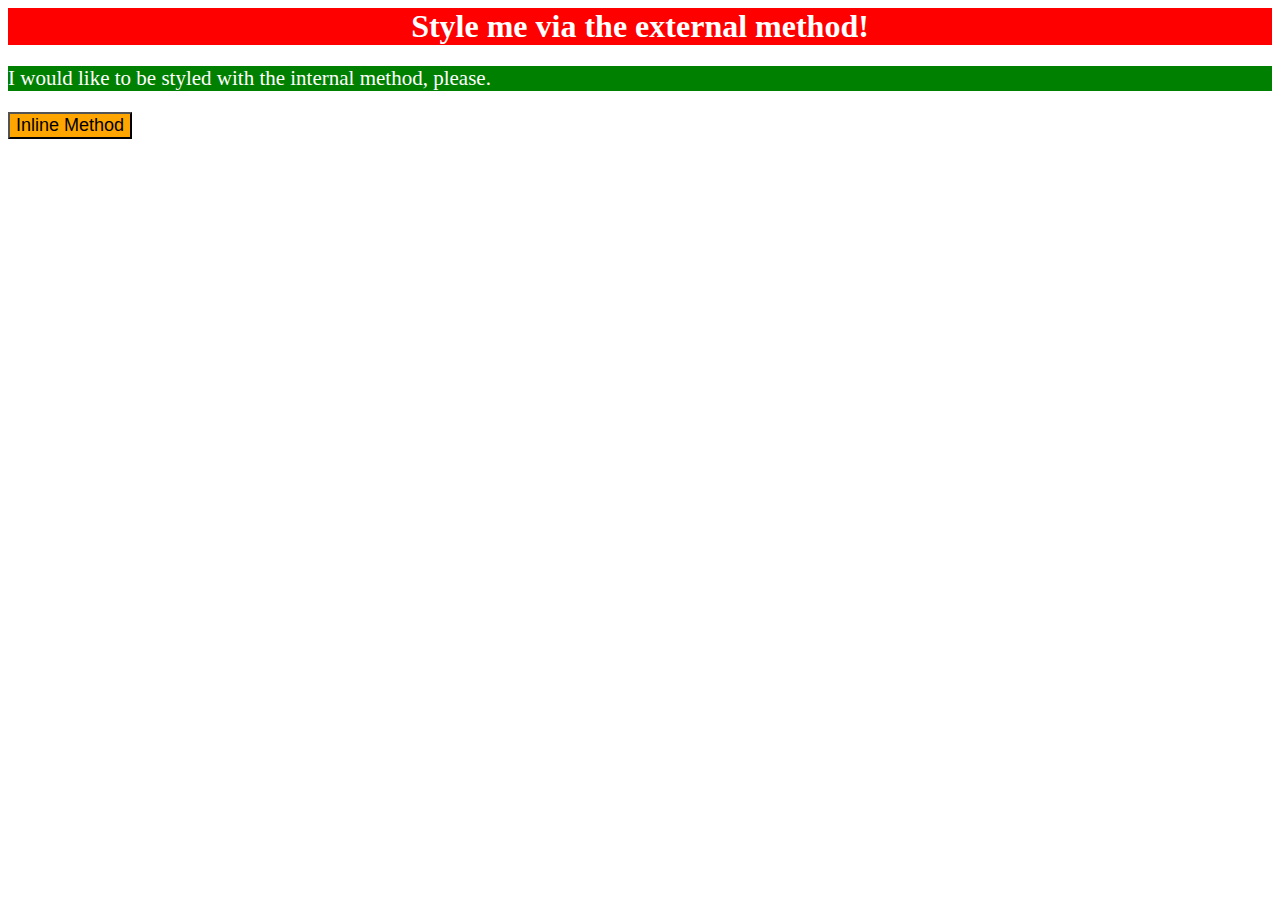
<file: foundations/intro-to-css/01-css-methods/index.html>
<!DOCTYPE html>
<html lang="en">
  <head>
    <style>
      p {
        background-color: green;
        color: white;
        font-size: 21px;
      }

    </style>
    <link rel="stylesheet" href="./style.css">
    
    <meta charset="UTF-8"> <meta http-equiv="X-UA-Compatible" content="IE=edge"> <meta name="viewport" content="width=device-width, initial-scale=1.0">
    
    <title>Methods for Adding CSS</title>
  </head>
  <body>
    <div>Style me via the external method!</div>
    <p>I would like to be styled with the internal method, please.</p>
    <button style="background-color: orange; font-size: 18px;">Inline Method</button>
  </body>
</html>
</file>
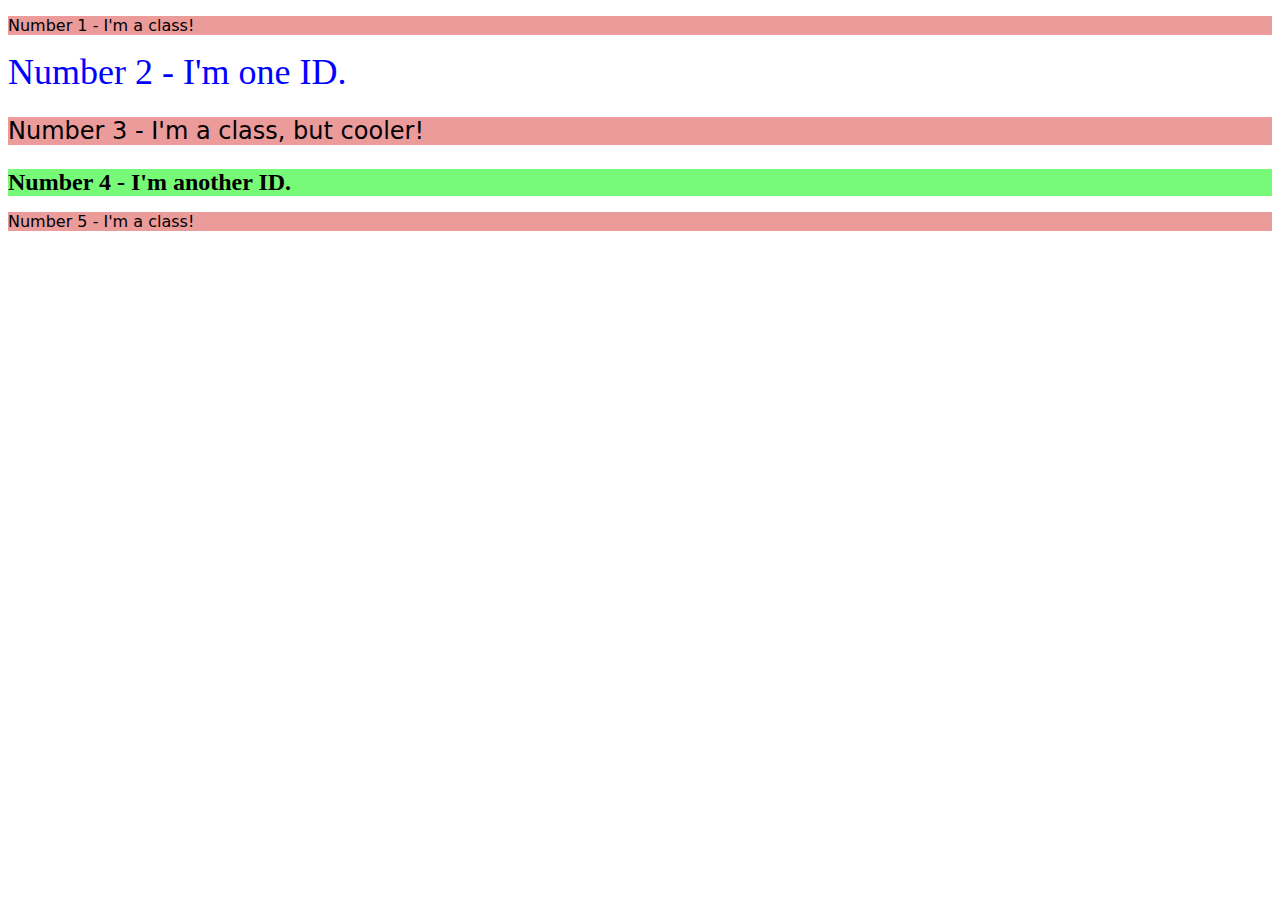
<file: foundations/intro-to-css/02-class-id-selectors/index.html>
<!DOCTYPE html>
<html lang="en">
  <head>
    <meta charset="UTF-8">
    <meta http-equiv="X-UA-Compatible" content="IE=edge">
    <meta name="viewport" content="width=device-width, initial-scale=1.0">
    <title>Class and ID Selectors</title>
    <link rel="stylesheet" href="style.css">
  </head>
  <body>
    <p class="odd">Number 1 - I'm a class!</p>
    <div id="blue">Number 2 - I'm one ID.</div>
    <p class="odd large">Number 3 - I'm a class, but cooler!</p>
    <div id="green">Number 4 - I'm another ID.</div>
    <p class="odd">Number 5 - I'm a class!</p>
  </body>
</html>
</file>
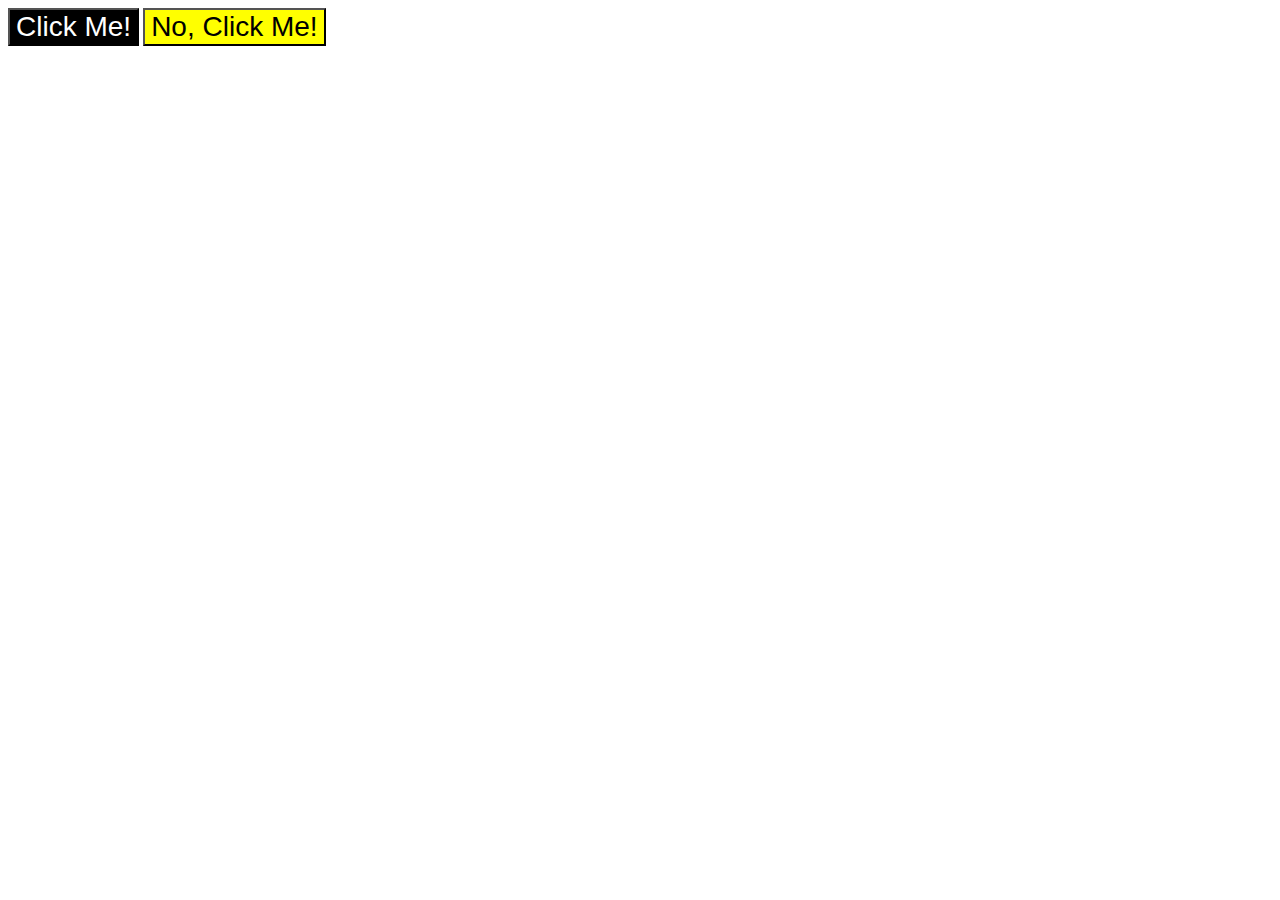
<file: foundations/intro-to-css/03-grouping-selectors/index.html>
<!DOCTYPE html>
<html lang="en">
  <head>
    <meta charset="UTF-8">
    <meta http-equiv="X-UA-Compatible" content="IE=edge">
    <meta name="viewport" content="width=device-width, initial-scale=1.0">
    <title>Grouping Selectors</title>
    <link rel="stylesheet" href="style.css">
  </head>
  <body>
    <button class="black-background">Click Me!</button>
    <button class="yellow-background">No, Click Me!</button>
  </body>
</html>
</file>
<file: foundations/intro-to-css/01-css-methods/style.css>
div {
    background-color: red;
    color: white;
    font-size: 32px;
    text-align: center;
    font-weight: bold;
}
</file>
<file: foundations/intro-to-css/02-class-id-selectors/style.css>
.odd {
    background-color: rgb(236, 155, 155);
    font-family: Verdana, "DejaVu Sans", sans-serif;
}
.large {
    font-size: 24px;
}

#blue {
    color: rgb(0, 0, 255);
    font-size: 36px;
}
#green {
    background-color: rgb(119, 250, 119);
    font-size: 24px;
    font-weight: bold;
}
</file>
<file: foundations/intro-to-css/03-grouping-selectors/style.css>
.black-background {
    background-color: black;
    color: white;
}
.yellow-background {
    background-color: yellow;
}

.black-background, .yellow-background {
    font-size: 28px;
    font-family: Helvetica, "Times New Roman", sans-serif;
}
</file>
